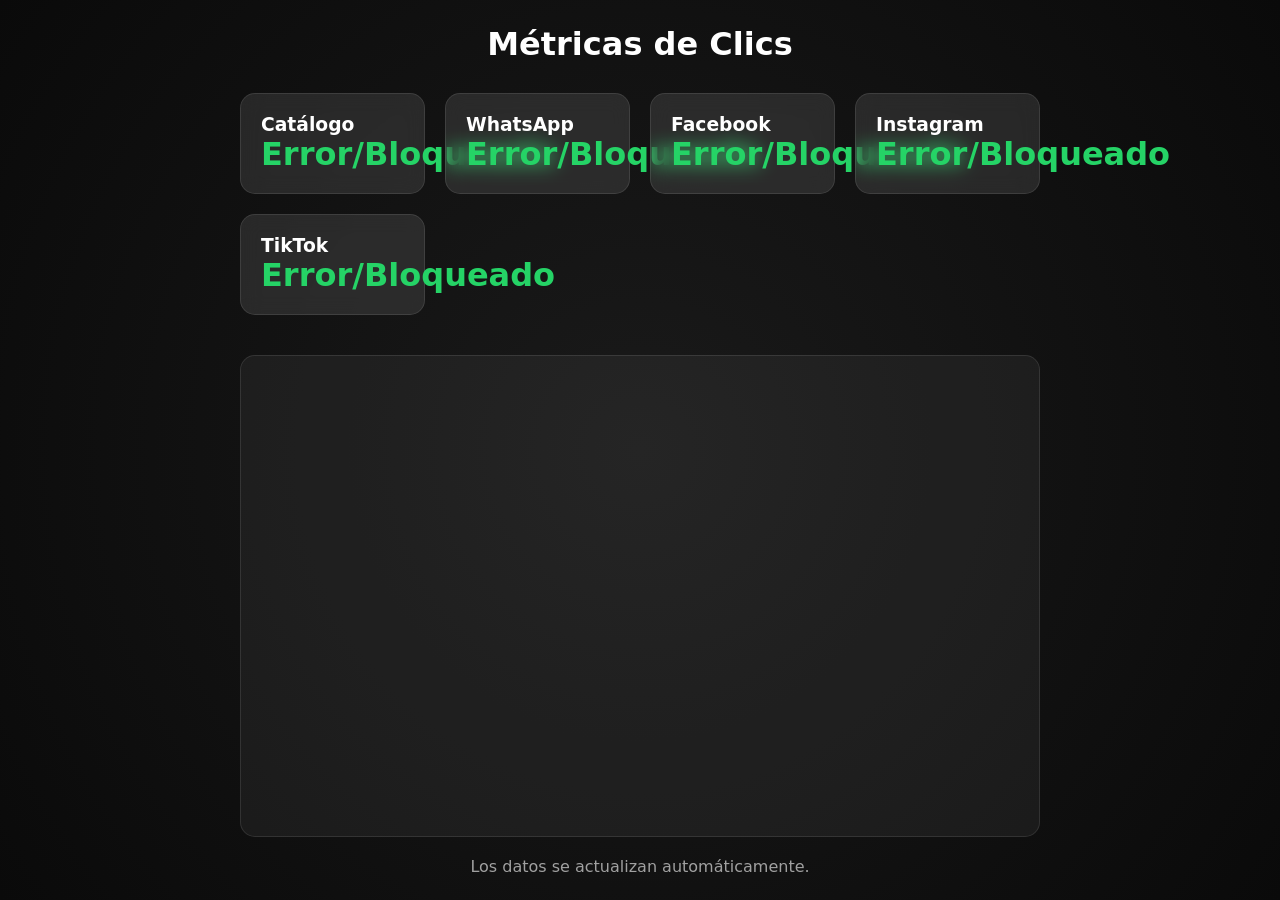
<file: dashboard.html>
<!DOCTYPE html>
<html lang="es">

<head>
    <meta charset="UTF-8">
    <meta name="viewport" content="width=device-width, initial-scale=1.0">
    <meta name="robots" content="noindex, nofollow">
    <title>Dashboard de Métricas | Lumark</title>
    <link rel="stylesheet" href="css/styles.css">
    <style>
        .stats-grid {
            display: grid;
            grid-template-columns: repeat(auto-fit, minmax(150px, 1fr));
            gap: 20px;
            width: 100%;
            max-width: 800px;
            margin-top: 30px;
        }

        .stat-card {
            background: rgba(255, 255, 255, 0.1);
            backdrop-filter: blur(10px);
            padding: 20px;
            border-radius: 15px;
            border: 1px solid rgba(255, 255, 255, 0.1);
        }

        .stat-number {
            font-size: 2rem;
            font-weight: bold;
            color: #25d366;
        }

        /* Contenedor responsivo para Looker Studio */
        .looker-wrapper {
            width: 100%;
            max-width: 800px;
            margin-top: 40px;
            border-radius: 15px;
            overflow-x: auto; /* Permite deslizar a los lados en móvil */
            background: rgba(255, 255, 255, 0.05);
            border: 1px solid rgba(255, 255, 255, 0.1);
            -webkit-overflow-scrolling: touch; /* Deslizamiento fluido en iOS */
        }

        .looker-iframe {
            width: 100%;
            min-width: 700px; /* Obliga al panel a mantener su ancho original para no achicar las gráficas */
            height: 480px;
            border: 0;
            display: block;
        }
    </style>
</head>

<body>
    <main class="main-container" style="flex-direction: column;">
        <h1>Métricas de Clics</h1>
        <div class="stats-grid" id="stats-container">
            <div class="stat-card">
                <h3>Catálogo</h3>
                <p class="stat-number" id="count-catalogo">...</p>
            </div>
            <div class="stat-card">
                <h3>WhatsApp</h3>
                <p class="stat-number" id="count-whatsapp">...</p>
            </div>
            <div class="stat-card">
                <h3>Facebook</h3>
                <p class="stat-number" id="count-facebook">...</p>
            </div>
            <div class="stat-card">
                <h3>Instagram</h3>
                <p class="stat-number" id="count-instagram">...</p>
            </div>
            <div class="stat-card">
                <h3>TikTok</h3>
                <p class="stat-number" id="count-tiktok">...</p>
            </div>
        </div>

        <!-- Panel de Looker Studio Integrado -->
        <div class="looker-wrapper">
            <iframe class="looker-iframe" src="https://datastudio.google.com/embed/reporting/4f8e35a8-a091-45ff-8789-6a8fe61cfa2c/page/kIV1C" allowfullscreen sandbox="allow-storage-access-by-user-activation allow-scripts allow-same-origin allow-popups allow-popups-to-escape-sandbox"></iframe>
        </div>

        <p style="margin-top: 20px; opacity: 0.6;">Los datos se actualizan automáticamente.</p>
    </main>

    <script>
        const GITHUB_USER = "Lumark-Group"; // DEBE SER EL MISMO DE INDEX
        const platforms = ['catalogo', 'whatsapp', 'facebook', 'instagram', 'tiktok'];

        async function updateStats() {
            // REGLA DE MENTOR: No pedir datos si la pestaña no se está viendo
            if (document.hidden) return;

            for (const p of platforms) {
                try {
                    const res = await fetch(`https://api.counterapi.dev/v1/${GITHUB_USER}/${p}/`);
                    const data = await res.json();
                    const el = document.getElementById(`count-${p}`);
                    if (el) el.innerText = data.count || 0;
                } catch (e) { 
                    console.log(`Error al pedir datos de ${p}:`, e); 
                    const el = document.getElementById(`count-${p}`);
                    if (el && el.innerText === "...") el.innerText = "Error/Bloqueado";
                }
            }
        }

        // Actualizar cada 5 segundos
        const interval = setInterval(updateStats, 5000);
        updateStats();

        // Limpiar recursos si se cierra
        document.addEventListener("visibilitychange", () => {
            if (document.hidden) console.log("Ahorrando batería: pausa de métricas.");
        });
    </script>
</body>

</html>
</file>
<file: css/styles.css>
/* --- 1. RESET + VARIABLES CSS --- */
:root {
    /* Colores base */
    --bg-color-dark: #0a0a0a;
    --bg-gradient-color: #1a1a1a;
    --card-white: #ffffff;
    --text-main: #ffffff;
    --text-dark: #333333;

    /* Colores de marca para redes (basados en la imagen) */
    --color-facebook: #1877f2;
    --color-whatsapp: #25d366;
    --color-instagram: #e1306c;
    --color-tiktok: #000000;
}

* {
    margin: 0;
    padding: 0;
    box-sizing: border-box;
}

body {
    font-family: system-ui, -apple-system, BlinkMacSystemFont, "Segoe UI", Roboto, "Helvetica Neue", Arial, sans-serif;
    color: var(--text-main);
    background: radial-gradient(circle, var(--bg-gradient-color) 0%, var(--bg-color-dark) 100%);
    background-size: cover;
    min-height: 100dvh;
    /* Fix para Safari iOS */
    display: flex;
    justify-content: center;
    align-items: center;
    overflow-x: hidden;
    padding: 20px;
}

/* --- VIDEO DE FONDO --- */
.video-background {
    position: fixed;
    top: 0;
    left: 0;
    width: 100vw;
    height: 100vh;
    object-fit: cover;
    z-index: -1; /* Se asegura de estar detrás de todo el contenido */
    pointer-events: none; /* Evita que el video interfiera con los clics del usuario */
    filter: brightness(0.4); /* Oscurece el video directamente (0.4 es 40% de brillo) */
}

/* --- 2. LAYOUT CENTRADO Y TARJETA --- */
.main-container {
    width: 100%;
    display: flex;
    justify-content: center;
    align-items: center;
}

.profile-card {
    text-align: center;
    width: 100%;
    max-width: 650px;
    display: flex;
    flex-direction: column;
    align-items: center;
    gap: clamp(15px, 3vw, 25px);
    
    /* --- EFECTO CRISTALINO (Glassmorphism) --- */
    background: rgba(255, 255, 255, 0.1); /* Fondo súper traslúcido */
    backdrop-filter: blur(15px); /* Desenfoque del fondo (el efecto cristal) */
    -webkit-backdrop-filter: blur(15px); /* Soporte para Safari */
    border: 1px solid rgba(255, 255, 255, 0.2); /* Borde blanco sutil */
    border-radius: 30px; /* Bordes redondeados como en tu imagen */
    padding: clamp(30px, 5vw, 40px) clamp(20px, 4vw, 30px); /* Espaciado interno */
    box-shadow: 0 8px 32px rgba(0, 0, 0, 0.3); /* Sombra para despegarlo del video */
}

/* --- 3. COMPONENTES --- */

/* Logo circular */
.profile-logo {
    width: clamp(100px, 20vw, 160px);
    /* Tamaño fluido */
    height: clamp(100px, 20vw, 160px);
    /* Tamaño fluido */
    border-radius: 50%;
    object-fit: cover;
    display: block;
}

/* Textos principales */
.profile-title {
    font-size: clamp(24px, 5vw, 42px);
    /* Título fluido */
    font-weight: 700;
    line-height: 1.2;
}

.profile-description {
    font-size: clamp(14px, 1.5vw, 18px);
    /* Texto fluido */
    max-width: 480px;
    margin: 0 auto;
    font-weight: 400;
    line-height: 1.6;
}

/* Botón CTA (Blanco redondeado) */
.cta-button {
    display: inline-block;
    background-color: var(--card-white);
    color: var(--text-dark);
    text-decoration: none;
    font-weight: 500;
    text-transform: uppercase;
    font-size: clamp(13px, 1.2vw, 15px);
    letter-spacing: 0.05em;
    padding: clamp(15px, 2.5vw, 22px) clamp(25px, 4vw, 40px);
    border-radius: 50px;
    box-shadow: 0 4px 15px rgba(0, 0, 0, 0.2);
    transition: transform 0.2s ease, box-shadow 0.2s ease;
}

.cta-button:hover {
    transform: translateY(-2px);
    box-shadow: 0 6px 20px rgba(0, 0, 0, 0.3);
}

/* Contenedor de Redes Sociales (Sin fondo) */
.social-bar {
    display: flex;
    gap: clamp(15px, 3vw, 25px);
    padding: 10px 0;
}

.social-link {
    display: flex;
    justify-content: center;
    align-items: center;
    width: clamp(40px, 6vw, 60px);
    height: clamp(40px, 6vw, 60px);
    text-decoration: none;
    color: #ffffff; /* Color blanco para todos los iconos */
    font-size: clamp(24px, 3vw, 32px); /* Aumentamos un poco el tamaño del ícono al no tener fondo */
    transition: transform 0.2s ease, opacity 0.2s ease, color 0.2s ease;
}

.social-link:hover {
    transform: translateY(-4px); /* Animación más notoria al flotar */
    opacity: 0.8;
}

/* Iconos todos en color blanco */
</file>
